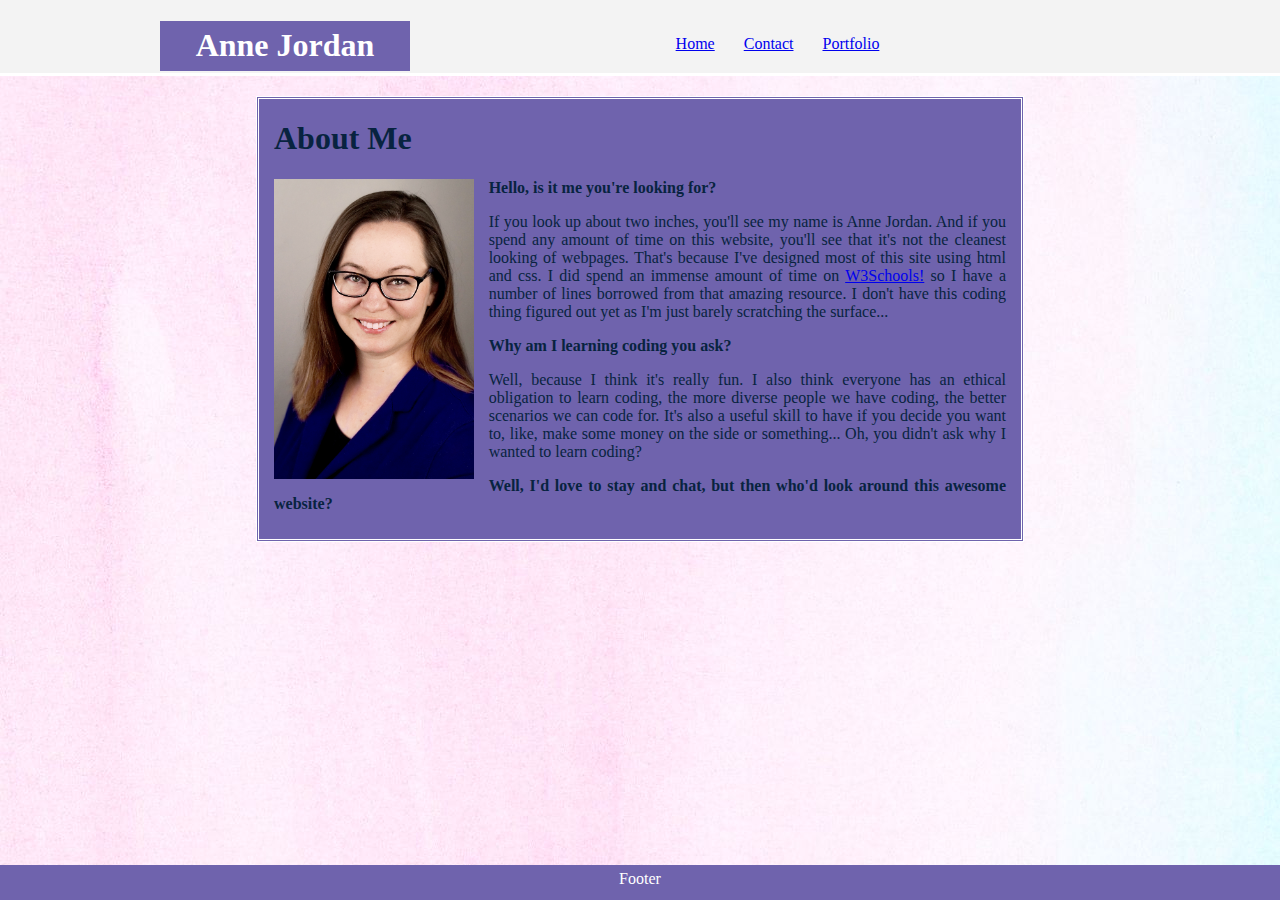
<file: index.html>
<!DOCTYPE html>
<html lang="en">

<head>
    <meta charset="UTF-8">
    <meta name="viewport" content="width=device-width, initial-scale=1.0">
    <meta http-equiv="X-UA-Compatible" content="ie=edge">
    <title>Anne Jordan Portfolio</title>

    <link rel="stylesheet" href="styles.css">

</head>

<body>
    <div class="wrapper">
        <header class="header">
            <h1 class="nametag">Anne Jordan</h1>
            <nav>
                <ul>
                    <li><a href="index.html">Home</a></li>
                    <li><a href="contact.html">Contact</a></li>
                    <li><a href="portfolio.html">Portfolio</a></li>
                </ul>
            </nav>
        </header>
    </div>

    <div id="homepage">
        <div id="main">
        <h1> About Me</h1>
        <img src="images/Anne Jordan.jpg" alt="Anne Jordan">
        <p><b>Hello, is it me you're looking for?</b></p>
        <p>
            If you look up about two inches, you'll see my name is Anne Jordan. And if you spend any amount of time on this website, you'll see that it's not
            the cleanest looking of webpages. That's because I've designed most of this site using html and css. I did spend an immense amount of time on <a href="https://www.w3schools.com" target="_blank">W3Schools!</a>
            so I have a number of lines borrowed from that amazing resource. I don't have this coding thing figured out yet as I'm just barely scratching the surface... 
        </p>
        <p><b>Why am I learning coding you ask?</b></p>
        <p>
            Well, because I think it's really fun. I also think everyone has an ethical obligation to learn coding, the more diverse people we have coding, the better scenarios we can 
            code for. It's also a useful skill to have if you decide you want to, like, make some money on the side or something... Oh, you didn't ask why I wanted to learn coding?
        </p>
      
        <p><b>Well, I'd love to stay and chat, but then who'd look around this awesome website?</b></p>
         </div>

    </div>

    <footer id="footer">Footer</footer>

</body>

</html>
</file>
<file: styles.css>
body {
  /* background-color: #f3f3f3; */
  color: #082340;
  font-family: Georgia, 'Times New Roman', Times, serif;
  margin: 0;
  padding: 0;
  height: 100%;
  width: 100%;
  background-image: url("images/bgimg.jpg");
}

.wrapper {
  background: #f3f3f3;
  width: 100%;
  margin-bottom: 20px;
  padding-bottom: 20px;
  border-bottom: 3px solid #ffffff;
}

.fullpage {
  max-width: 100%;
  text-align: center;
  padding-left: 20%;
}

header {
  margin: 0 auto;
  max-width: 960px;
  height: 67px;
  text-align: center;
}

.nametag {
  float: left;
  background: #6f63ad;
  color: #ffffff;
  margin-bottom: 0;
  width: 250px;
  height: 50px;
  line-height: 1.5;
}

.header {
  max-width: 960px;
  height: auto;
}

#homepage {
  padding: 0 20% 0 20%;
  text-align: justify;
}

#main {
  overflow: auto;
  padding-bottom: 30px;
  max-width: 960px;
  background-color: #6f63ad;
  padding: 0 15px 10px 15px;
  border: double;
  border-color: #ffffff;
}

ul {
  margin: 0;
  padding-top: 35px;
  list-style-type: none;
  text-align: center;
  padding-left: 0;
}

li {
  display: inline-block;
  padding-left: 25px;
}

img {
  max-width: 200px;
  max-height: 300px;
  float: left;
  padding-right: 15px;
}

#footer {
  background: #6f63ad;
  color: #ffffff;
  position: fixed;
  height: 30px;
  width: 100%;
  bottom: 0;
  text-align: center;
  padding-top: 5px;

}

input[type=text], select, textarea {
  width: 100%;
  padding: 12px;
  border: 1px solid #ffffff;
  border-radius: 4px;
  box-sizing: border-box;
  margin-top: 6px;
  margin-bottom: 16px;
  resize: vertical
}

input[type=submit] {
  background-color: #ffffff;
  color: #082340;
  padding: 12px 20px;
  border: none;
  border-radius: 4px;
  cursor: pointer;
}

input[type=submit]:hover {
  background-color: #fcf201;
}

.container {
  border-radius: 5px;
  background-color: #082340;
  padding: 20px;
  width: 960px;
}

@media screen and (max-width: 600px) {
  .header {
    display: flex;
    flex-direction: column;
    align-items: center;
    justify-content: center;
  }
  .wrapper {
    display: flex;
    align-items: center;
    justify-content: center;
  }
  .container {
    width: 75%;
    padding: 10px
  }
}
</file>
